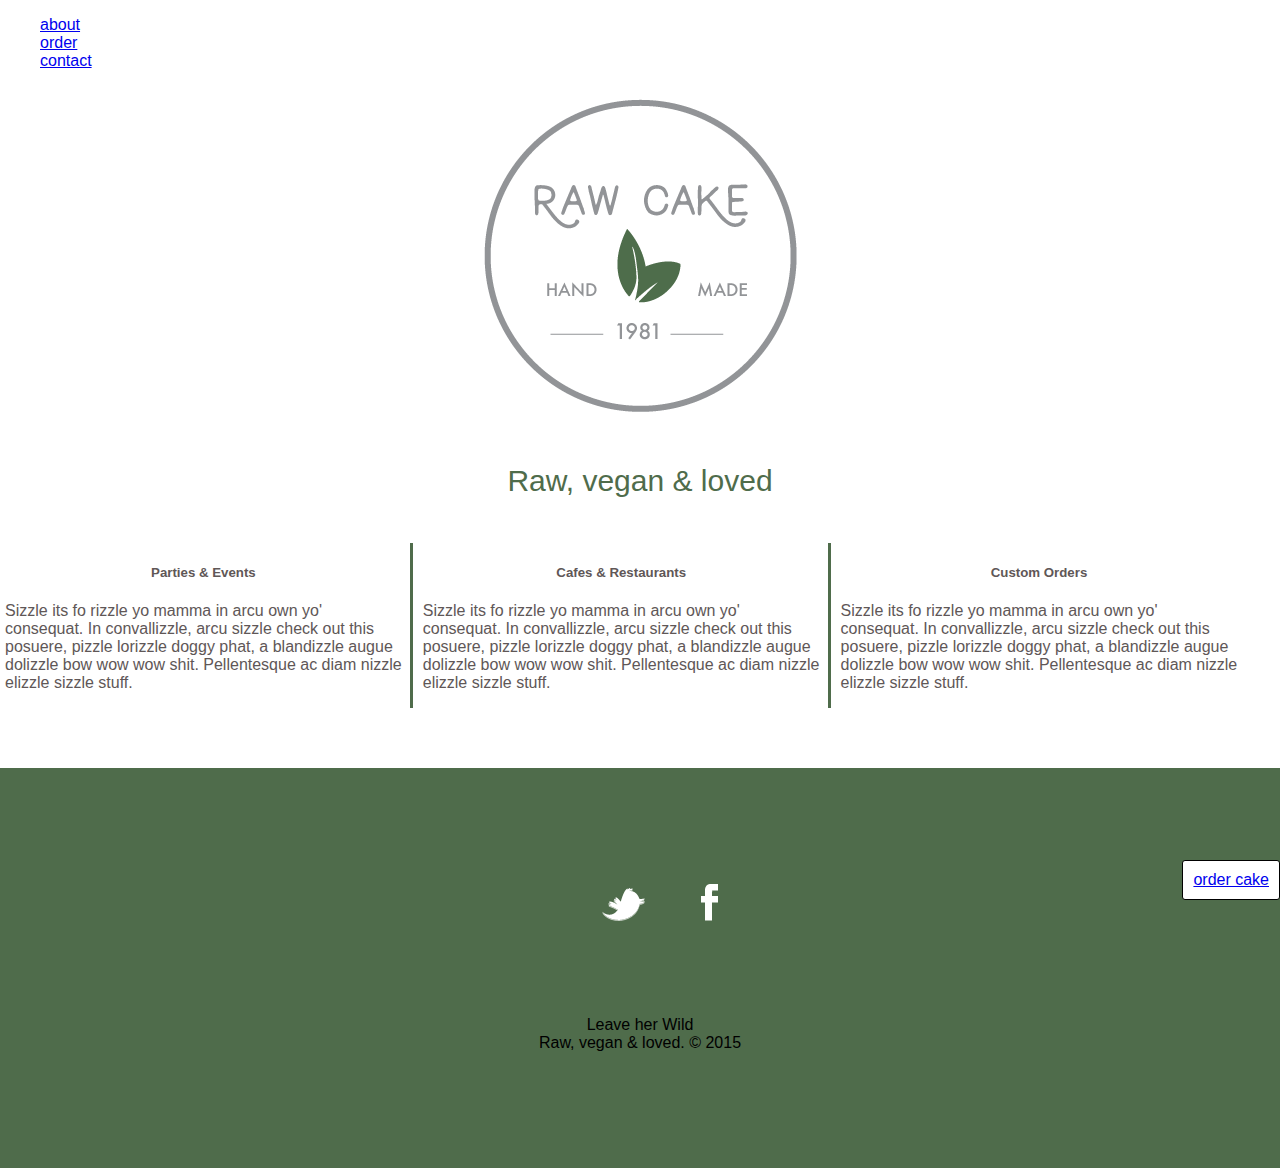
<file: aboutcake.html>
<!DOCTYPE html>
<html>
<head>
	<title>aboutcake</title>
	<meta name="generator" content="BBEdit 9.6" />
	<!-- CSS
  ================================================== -->
	<link rel="stylesheet" href="stylesheets/normalize.css">

    <link rel="stylesheet" href="stylesheets/style.css">
<link rel="fontfiles" href="assets/fonts">
</head>

<body>
	<!-- nav bar -->
	<ul id = "main nav" class= "nav-level-1">
		<li><a href="aboutcake.html">about</a></li>
		<li><a href="ordercake.html">order</a></li>
		<li><a href="contactcake.html">contact</a></li>
	</ul>
		
	<div class="container">
		<center><IMG class="img2" src="images/logo.png" alt="leaveherwildlogo"></center>
	</div>
				
	<p class="green">Raw, vegan &#38; loved</p>
                                
	<!-- cake type three columb -->
    <div class="row">
                                
        <div class="one-third column">
			<h5 class="section-title">Parties &#38; Events  <span class="colored"></span></h5>
                            		
            <p class="section-text">
                Sizzle its fo rizzle yo mamma in arcu own yo' consequat. In convallizzle, arcu sizzle check out this posuere, pizzle lorizzle doggy phat, a blandizzle augue dolizzle bow wow wow shit. Pellentesque ac diam nizzle elizzle sizzle stuff. 
            </p>
								
        </div>
                      
		<div class="one-third column">
			<h5 class="section-title">Cafes &#38; Restaurants</h5>
			
				<p class="section-text">
				Sizzle its fo rizzle yo mamma in arcu own yo' consequat. In convallizzle, arcu sizzle check out this posuere, pizzle lorizzle doggy phat, a blandizzle augue dolizzle bow wow wow shit. Pellentesque ac diam nizzle elizzle sizzle stuff. 
				</p>
		
		</div>
		
		<div class="one-third column">
			<h5 class="section-title">Custom Orders<span class="colored"></span></h5>
			
			<p class="section-text">
			Sizzle its fo rizzle yo mamma in arcu own yo' consequat. In convallizzle, arcu sizzle check out this posuere, pizzle lorizzle doggy phat, a blandizzle augue dolizzle bow wow wow shit. Pellentesque ac diam nizzle elizzle sizzle stuff. 
			</p>
				
		</div>
    </div>
    
	<div id="bottom-aboutcake" class="clear">
		<div class="button-center">
		<a href="ordercake.html">order cake</a>
		</div>
	</div>
	
	<footer>
	<ul>
	<li><a href="#"><img src="images/twitter.png" alt="Twitter logo"></a></li>
	<li><a href="#"><img src="images/facebook.png" alt="Facebook logo"></a></li>
	</ul>
	

	<p class="section-text-white-footer">Leave her Wild <br>Raw, vegan &#38; loved. &copy; 2015</p>
	</footer>
	</body>
</body>
	
</html>
</file>
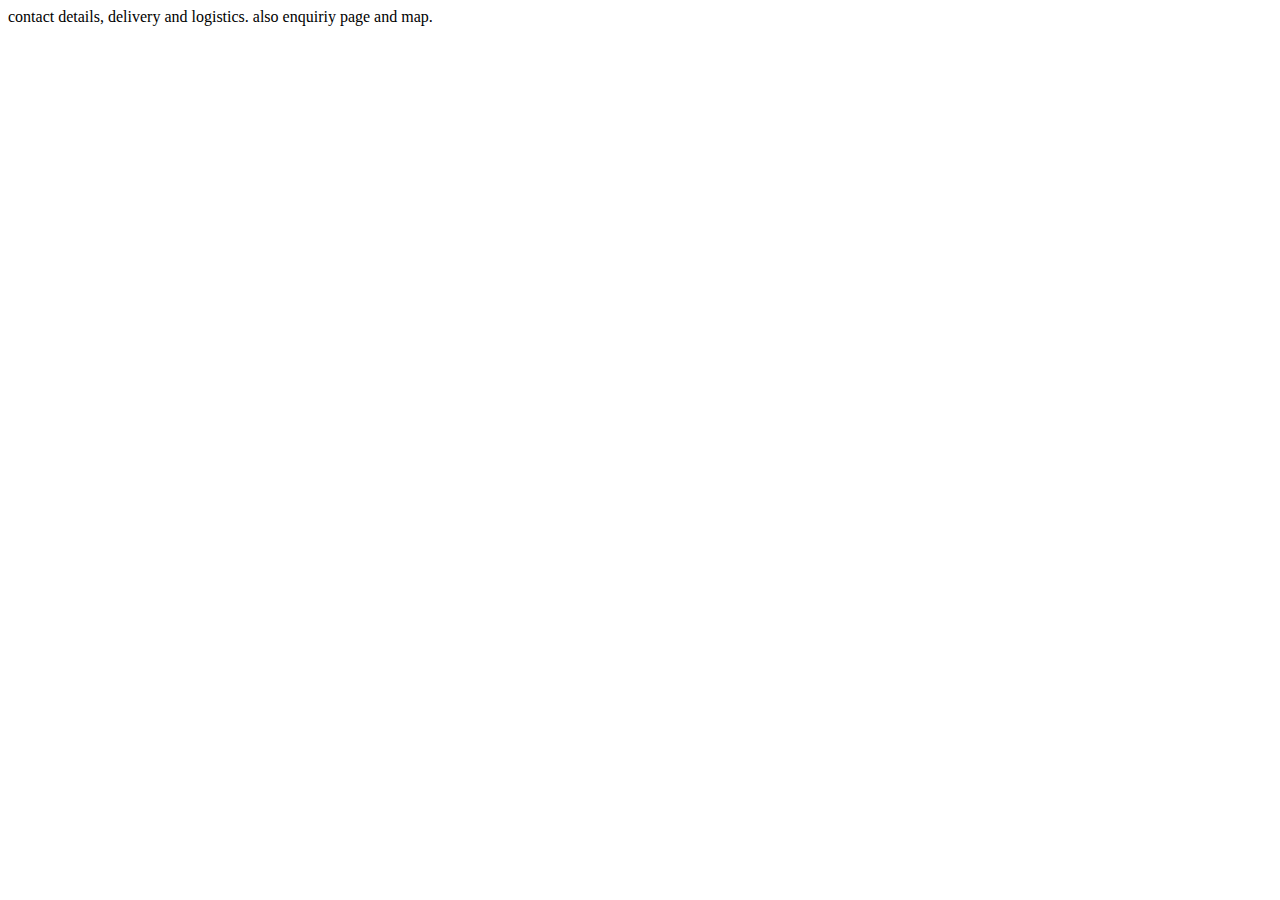
<file: contactcake.html>
<!DOCTYPE html>
<html>
<head>
	<title>contact</title>
	<meta name="generator" content="BBEdit 9.6" />
</head>
<body>
contact details, delivery and logistics. 
also enquiriy page and map.
</body>
</html>
</file>
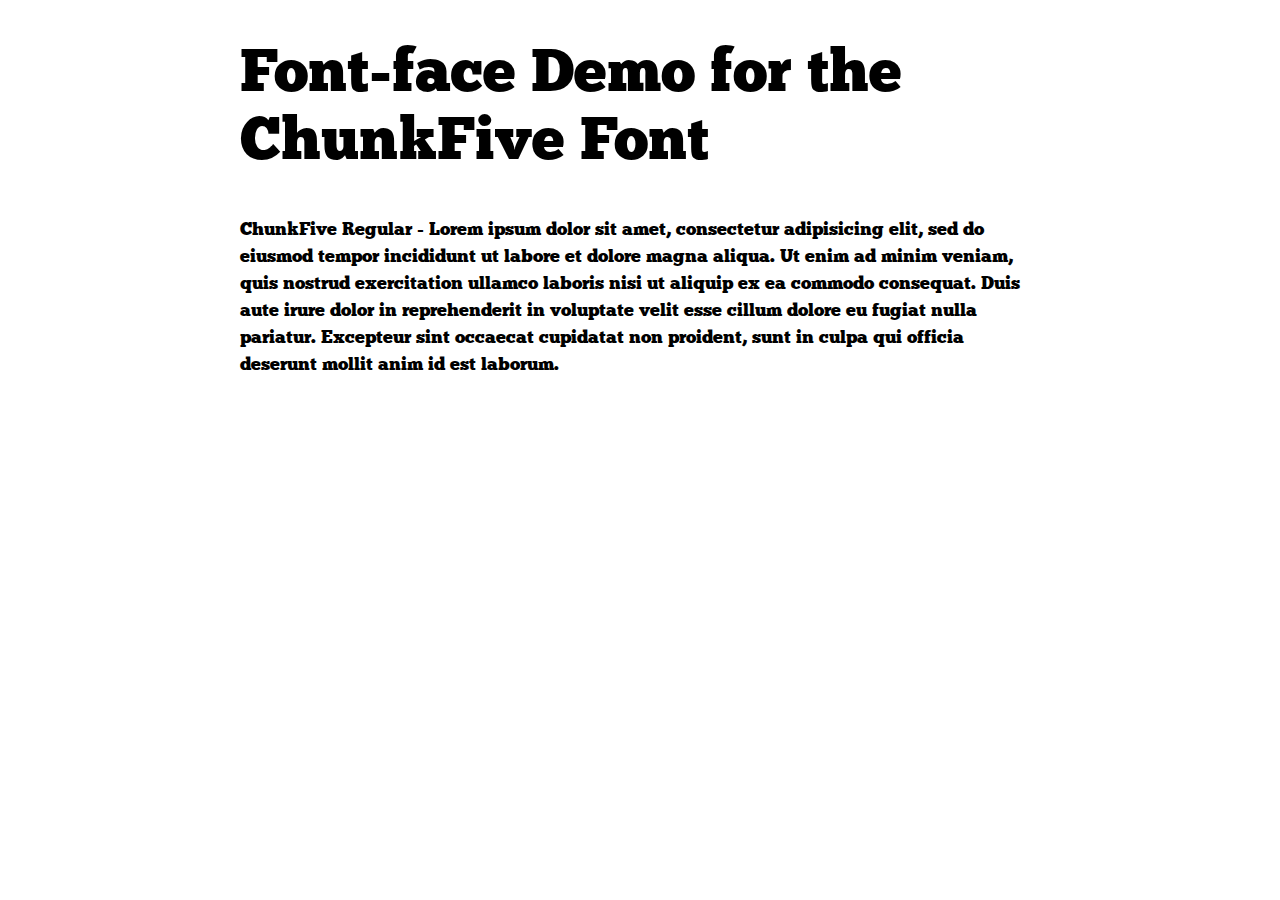
<file: assets/fonts/ChunkFive/demo.html>
<!DOCTYPE html PUBLIC "-//W3C//DTD XHTML 1.0 Strict//EN"
	"http://www.w3.org/TR/xhtml1/DTD/xhtml1-strict.dtd">

<html xmlns="http://www.w3.org/1999/xhtml" xml:lang="en" lang="en">
<head>
	<meta http-equiv="Content-Type" content="text/html; charset=utf-8"/>

	<title>Font Face Demo</title>
	<link rel="stylesheet" href="stylesheet.css" type="text/css" charset="utf-8">
	<style type="text/css" media="screen">
		h1.fontface {font: 60px/68px 'ChunkFiveRegular', Arial, sans-serif;letter-spacing: 0;}

		p.style1 {font: 18px/27px 'ChunkFiveRegular', Arial, sans-serif;}
		
		#container {
			width: 800px;
			margin-left: auto;
			margin-right: auto;
		}
	</style>
</head>

<body>
<div id="fb-root"></div>
<script>(function(d, s, id) {
  var js, fjs = d.getElementsByTagName(s)[0];
  if (d.getElementById(id)) return;
  js = d.createElement(s); js.id = id;
  js.src = "//connect.facebook.net/en_US/sdk.js#xfbml=1&version=v2.4";
  fjs.parentNode.insertBefore(js, fjs);
}(document, 'script', 'facebook-jssdk'));</script>
	<div id="container">
		<h1 class="fontface">Font-face Demo for the ChunkFive Font</h1>
	
	 

	<p class="style1">ChunkFive Regular - Lorem ipsum dolor sit amet, consectetur adipisicing elit, sed do eiusmod tempor incididunt ut labore et dolore magna aliqua. Ut enim ad minim veniam, quis nostrud exercitation ullamco laboris nisi ut aliquip ex ea commodo consequat. Duis aute irure dolor in reprehenderit in voluptate velit esse cillum dolore eu fugiat nulla pariatur. Excepteur sint occaecat cupidatat non proident, sunt in culpa qui officia deserunt mollit anim id est laborum.</p>

		</div>
</body>
</html>
</file>
<file: stylesheets/style.css>
h3 {
    font-size: 28px;
    line-height: 34px;
    margin-bottom: 8px;
}

h4 {
	font:"Ultra"; float:center; font-size: 60px; margin: 0px;  color:#ffffff; 
	line-height:35px; text-align:center; padding-top: 300px; padding-bottom: 20px; float: center;
}

.centre_me {
	width:700px; margin: auto;
}

ul {
	list-style: none;
	text-decoration:none;
}

ul.navlevel-1 {
	top:23px;
	margin:10px 0px 20px ;
	padding-left:20px;
	line-height:1.3;  
	width: 100%;
	font-family: 'helvetica', Arial, sans-serif;
	color:#4F6C4B; 
	padding-left:15px;
	text-decoration:none;
}
	
	
}
.menu li:hover a{
	text-decoration:none;
	color:#F07057; 
}




.img2 {
	display: block;
    margin-left: auto;
    margin-right: auto;
    max-width: 100%;
}

.container {
    position: relative;
    width: 960px;
    margin: 0px auto;
        margin-top: 0px;
        margin-right: auto;
        margin-bottom: 0px;
        margin-left: auto;
    padding: 0px;
        padding-top: 10px;
        padding-right: 0px;
        padding-bottom: 0px;
        padding-left: 0px;
}

.container-test {
    position: relative;
    width: 960px;
    margin: 0px auto;
        margin-top: 0px;
        margin-right: auto;
        margin-bottom: 0px;
        margin-left: auto;
    padding: 0px;
        padding-top: 50px;
        padding-right: 0px;
        padding-bottom: 0px;
        padding-left: 0px;
}
/*titles*/
.section-text {
	text-align:left; 
	font-family: "Helvetica",Arial,sans-serif;
	color: #605757;
	font-size:16px
}
.section-text.splash {
	color: #4F6C4B;
	padding-top: 20px;
	padding-left:50px;
	font-size:20px
}	
.section-text-white {
	text-align:center; 
	font-family: "Helvetica",Arial,sans-serif;
	color: #ffffff;
	font-size:40px
	font-weight: bold; 
}

.section-text-white.footer {
	text-align:left; 
	font-family: "Helvetica",Arial,sans-serif;
	color: #ffffff;
	font-size:120px
	font-weight: bold; 
	position: center;
}



.section-title {
	text-align:center; 
	font-family: "Helvetica",Arial,sans-serif;
	color: #605757;
	font-size:12px
	font-weight: bold;
}

.green {
    font-size: 30px;
    font-family: "Helvetica",Arial,sans-serif;
    color: #4F6C4B;
    text-align: center;
    padding-top: 40px;
    padding-bottom: 15px;
    background: transparent no-repeat scroll center bottom;
    margin-bottom: 30px;
    margin-top: 10px;
    }

/*the three columbs of cake*/    

.row .one-third.column {
    width: 31%;
}
.row .column, .row .columns {
    float: left;
    margin-left: 5px;
    margin-right: 5px;
    padding-right: 8px;
    border-right: solid; 0.5px; 
        border-right-color: #4F6C4B;
}

.one-third.column:last-of-type {
	border-right:none;
}

header {
	background: url("../images/leave_her_wild.jpg"); no repeat
	padding-top: 30px;
	background-size: cover;
	height: 800px;
	position: relative;

}

header.logo {
float: left;
margin: 120px 0 90px;
padding: 20px:
display: block;
}

.button {
position: absolute;
bottom: 20px;
right: 20px;
padding: 10px;
border-radius: 3px;
border: solid 1px #000;
background-color: #fff;
}

.button-center {
position: absolute;
bottom: 0px;
right: 0px;
padding: 10px;
border-radius: 3px;
border: solid 1px #000;
background-color: #fff;
}

.button a {
	text-decoration: none;
}

footer {

  background: #4F6C4B;
  padding: 100px 0 100px;
  text-align: center;
}

footer ul li {
  display: inline-block;
  list-style: none;
  margin: 0 26px 75px;
  
}

#bottom-aboutcake {
    background: #ffffff;
    padding: 30px;
    text-align: center;
    margin-top: 50px;
}

/* Clear fix hack */
.clearfix:after {
  content: ".";
  display: block;
  clear: both;
  visibility: hidden;
  line-height: 0;
  height: 0;
}

.clear {
  clear: both;
}

@font-face {
    font-family: 'ChunkFiveRegular';
    src: url('Chunkfive-webfont.eot');
    src: url('Chunkfive-webfont.eot?#iefix') format('embedded-opentype'),
         url('Chunkfive-webfont.woff') format('woff'),
         url('Chunkfive-webfont.ttf') format('truetype'),
         url('Chunkfive-webfont.svg#ChunkFiveRegular') format('svg');
    font-weight: normal;
    font-style: normal;

}
    
.chunk { font-family: 'ChunkFiveRegular', Arial, sans-serif  }
</file>
<file: assets/fonts/ChunkFive/stylesheet.css>
/* Generated by Font Squirrel (http://www.fontsquirrel.com) on February 21, 2013 05:38:40 PM America/New_York */



@font-face {
    font-family: 'ChunkFiveRegular';
    src: url('Chunkfive-webfont.eot');
    src: url('Chunkfive-webfont.eot?#iefix') format('embedded-opentype'),
         url('Chunkfive-webfont.woff') format('woff'),
         url('Chunkfive-webfont.ttf') format('truetype'),
         url('Chunkfive-webfont.svg#ChunkFiveRegular') format('svg');
    font-weight: normal;
    font-style: normal;

}
</file>
